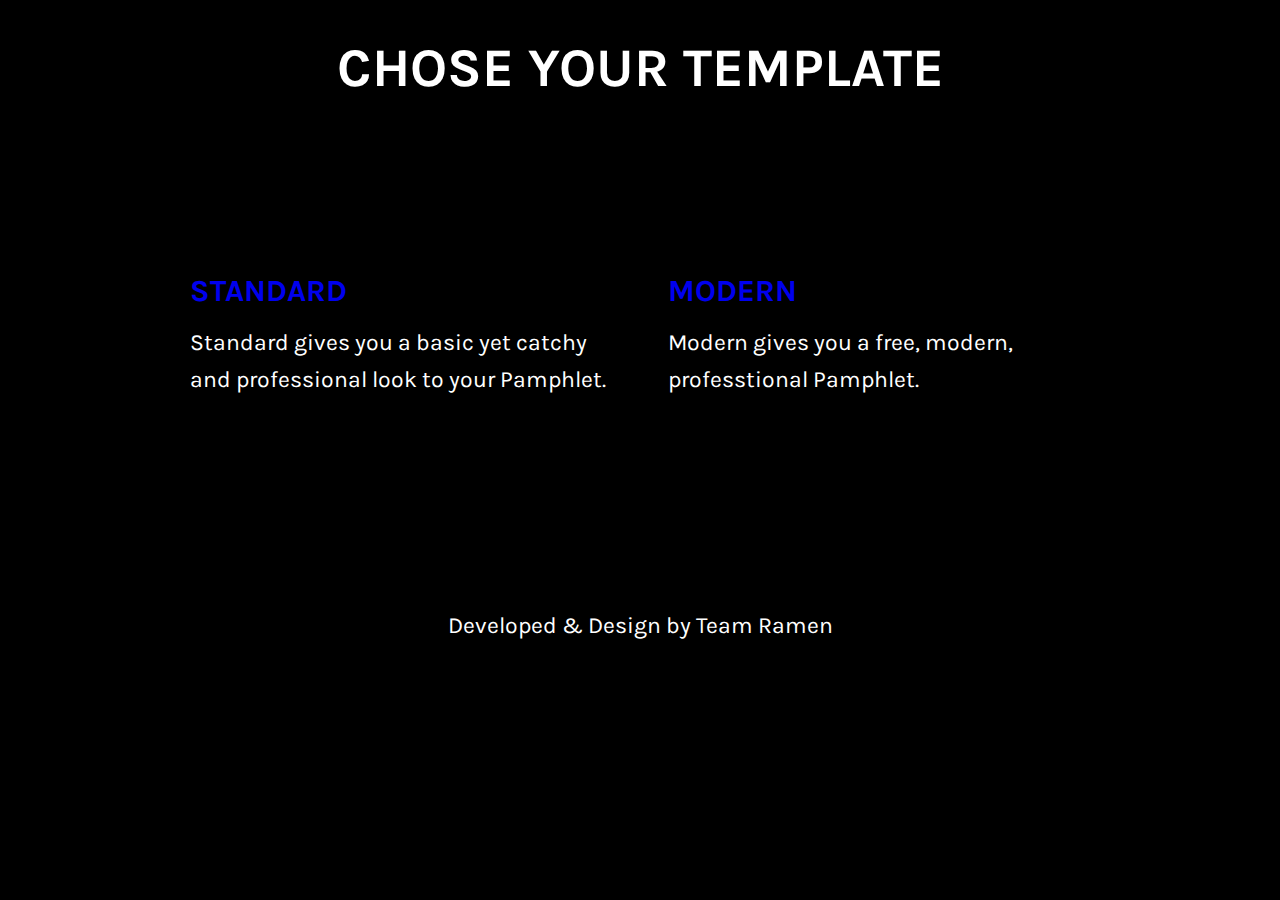
<file: TEMPLATE/index.html>
<!DOCTYPE html>

<html lang="en-us">
  <head>
    <!-- OPL Demos Google Analytics -->
    <script>
      (function (i, s, o, g, r, a, m) {
        i["GoogleAnalyticsObject"] = r;
        (i[r] =
          i[r] ||
          function () {
            (i[r].q = i[r].q || []).push(arguments);
          }),
          (i[r].l = 1 * new Date());
        (a = s.createElement(o)), (m = s.getElementsByTagName(o)[0]);
        a.async = 1;
        a.src = g;
        m.parentNode.insertBefore(a, m);
      })(
        window,
        document,
        "script",
        "//www.google-analytics.com/analytics.js",
        "ga"
      );
      ga("create", "UA-3920997-4", "auto");
      ga("send", "pageview");
    </script>

    <!-- Meta -->
    <meta charset="utf-8" />
    <meta http-equiv="x-ua-compatible" content="ie=edge" />
    <meta name="viewport" content="width=device-width,initial-scale=1" />

    <title>E-ishtihaar</title>
    <meta name="description" content="" />
    <meta name="robots" content="noindex, nofollow" />

    <!-- The compiled CSS file -->
    <link rel="stylesheet" href="css/production.css" />

    <!-- Web fonts -->
    <link
      href="https://fonts.googleapis.com/css?family=Karla:400,700"
      rel="stylesheet"
    />

    <!-- favicon.ico. Place these in the root directory. -->
    <link rel="shortcut icon" href="favicon.ico" />
  </head>

  <body>
    <!-- Header -->
    <header class="pt2 pb1 align--center">
      <div class="container">
        <h1 style="margin-top:-5px;" title="Camp Chippewa">
          CHOSE YOUR TEMPLATE
        </h1>
      </div>
    </header>

    <!-- Body -->
    <main>
      <div class="container">
        <!-- Info -->
        <section style="padding-top:70px;"class="grid-row grid-row--center">
          <div class="grid-column span-half pt3 pb3 mobile-m order-2">
            <a style="text-decoration: none" href="1/index.html">
              <h3>STANDARD</h3>
            </a>
            <p>
              Standard gives you a basic yet catchy and professional look to
              your Pamphlet.
            </p>
          </div>
          <!-- Teepees -->
          <div class="grid-column span-half pt3 pb3 mobile-m order-4">
            <a
              style="text-decoration: none"
              href="3/index.html"
            >
              <h3>MODERN</h3>
            </a>
            <p>Modern gives you a free, modern, professtional Pamphlet.</p>
          </div>
        </section>
      </div>
    </main>

    <!-- Footer -->
    <footer class="pt2 pb2">
      <div style="padding-top:90px;"class="container align--center ">
        <p>Developed & Design by Team Ramen</p>
      </div>
    </footer>
  </body>
</html>
</file>
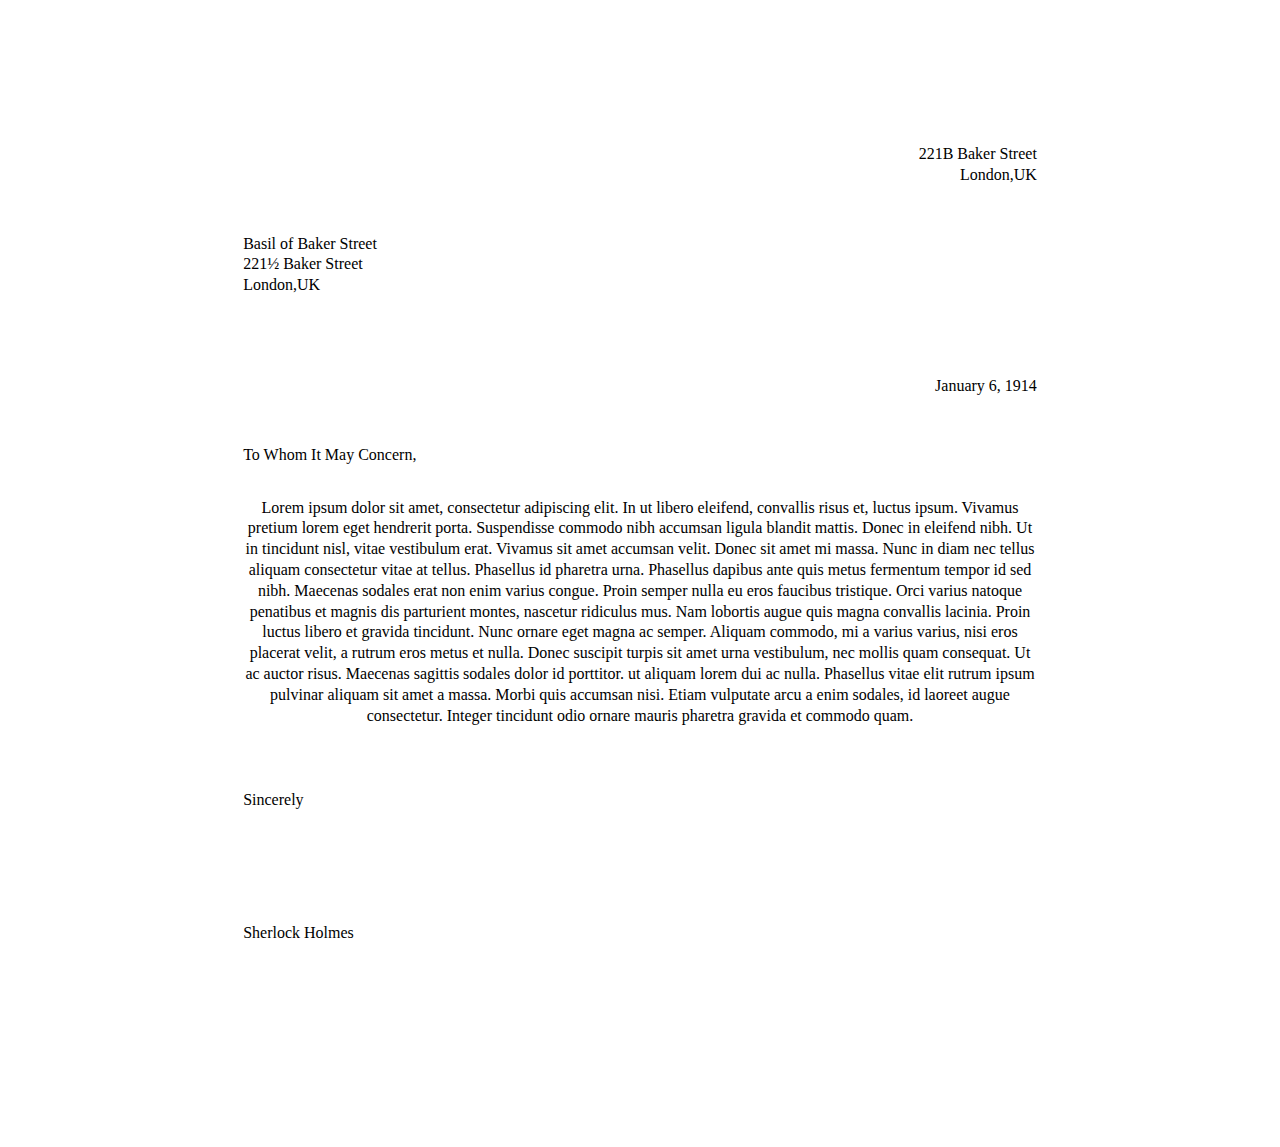
<file: TEMPLATE/1/letter-template/letter.html>
<!DOCTYPE html>
<html lang = "en-US">
 <head>
 <meta charset = "UTF-8">
 <title>externalStyle.html</title>
 <link rel = "stylesheet"
   type = "text/css"
   href = "letter.css" />
 </head>


<body>
<div class="page" data-size="A4">
<p class = "address">
221B Baker Street<br>
London,UK</p>
<p class = "insideaddress">
Basil of Baker Street<br>
221&frac12 Baker Street <br>
London,UK </p>
<p class = "date">
  January 6, 1914
</p>
<p class = "greetings">
  To Whom It May Concern,
</p>
<p class = "letter">
  Lorem ipsum dolor sit amet, consectetur adipiscing elit.
  In ut libero eleifend, convallis risus et, luctus ipsum.
   Vivamus pretium lorem eget hendrerit porta.
   Suspendisse commodo nibh accumsan ligula blandit mattis.
   Donec in eleifend nibh. Ut in tincidunt nisl, vitae vestibulum erat.
   Vivamus sit amet accumsan velit.
   Donec sit amet mi massa.
   Nunc in diam nec tellus aliquam consectetur vitae at tellus.
    Phasellus id pharetra urna.
    Phasellus dapibus ante quis metus fermentum tempor id sed nibh.

Maecenas sodales erat non enim varius congue.
Proin semper nulla eu eros faucibus tristique.
Orci varius natoque penatibus et magnis dis parturient montes, nascetur ridiculus mus. Nam lobortis augue quis magna convallis lacinia. Proin luctus libero et gravida tincidunt. Nunc ornare eget magna ac semper. Aliquam commodo, mi a varius varius, nisi eros placerat velit, a rutrum eros metus et nulla.
Donec suscipit turpis sit amet urna vestibulum, nec mollis quam consequat.
Ut ac auctor risus. Maecenas sagittis sodales dolor id porttitor.

 ut aliquam lorem dui ac nulla. Phasellus vitae elit rutrum ipsum pulvinar aliquam sit amet a massa. Morbi quis accumsan nisi. Etiam vulputate arcu a enim sodales, id laoreet augue consectetur. Integer tincidunt odio ornare mauris pharetra gravida et commodo quam.
</p>
<p class = "closing">
Sincerely
</p>
<p class = "name">
Sherlock Holmes
</p>
  </div>

  </body>
</file>
<file: TEMPLATE/1/letter-template/letter.css>
body {
  background: rgb(255,255,255);

}
.page {
  background: white;
  display: block;
  margin: 0 auto;

}
.page[data-size="A4"]{
  width: 21cm;
  height: 29.7cm;
}
p {
  font: 12pt Georgia, "Times New Roman", Times, serif;
  line-height: 1.3;
}
p.address {
  color: black;
  text-align: right;
  padding-top: 8em;
}
p.insideaddress {
  color: black;
  text-align: left;
  padding-top: 2em;
}
p.date {
  color: black;
  text-align: right;
    padding-top: 4em;
}
p.greetings {
  color: black;
  text-align: left;
    padding-top: 2em;
}
p.letter {
  color: black;
  text-align: center;
    padding-top: 1em;
}
p.closing{
  color: black;
  text-align: left;
    padding-top: 3em;
}
p.name{
  color: black;
  text-align: left;
   padding-top: 6em;
}

@media print {
  body {
    width: 21cm;
    height: 29.7cm;
  }
@page
    {
        size: auto;
        margin: 25mm 25mm 25mm 25mm;

  }
}
</file>
